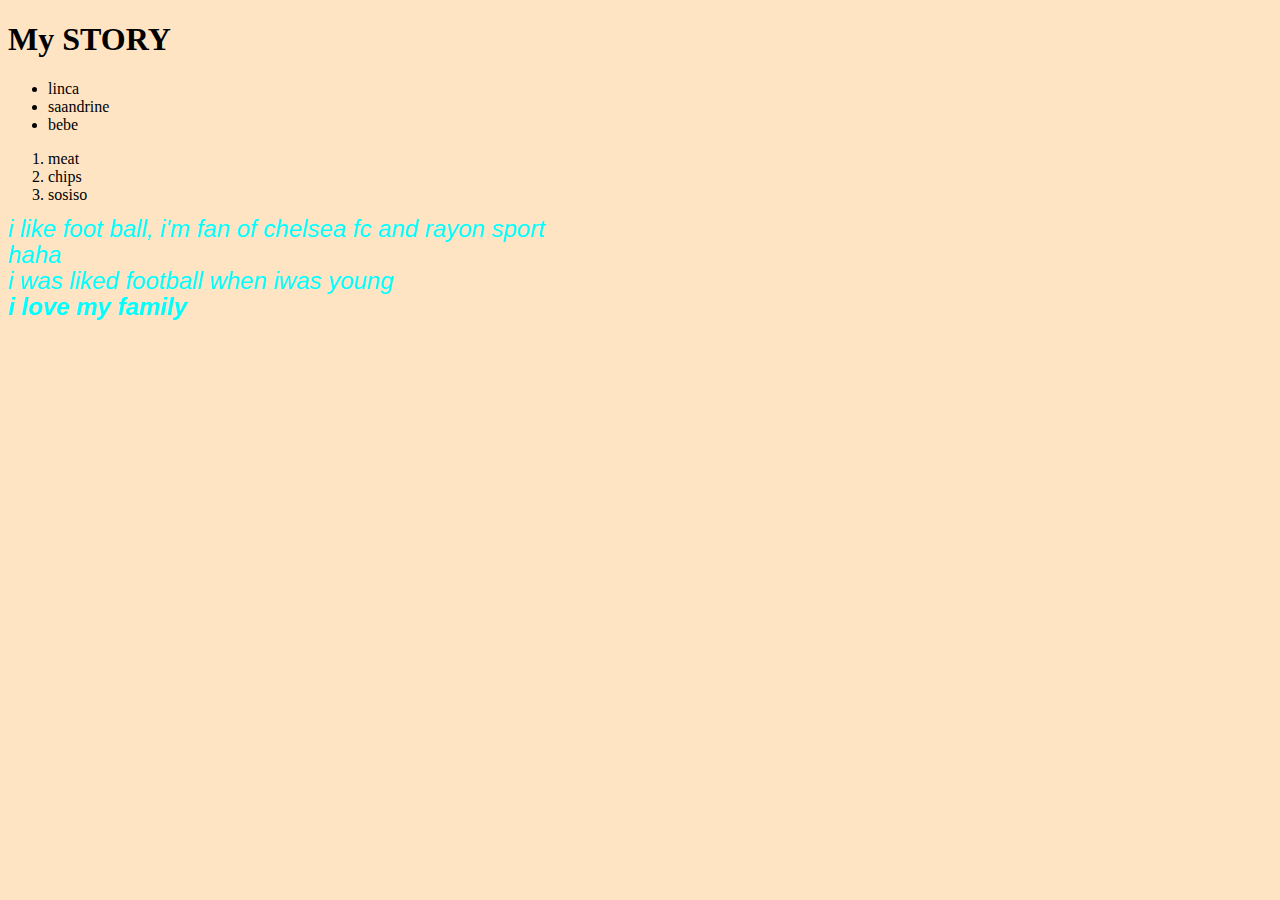
<file: index.html>
<!doctype html>
<html>
    <head>
        <title>my page</title>
        <link rel="stylesheet" type="text/css" href="lili.css">
    </head>
    <body>
        <h1>My STORY</h1>
        <ul>
            <li>linca</li>
            <li>saandrine</li>
            <li>bebe</li>
        </ul>
        <ol>
            <li>meat</li>
            <li>chips</li>
            <li>sosiso</li>
        </ol>
        <p>i like foot ball, i'm fan of chelsea fc and rayon sport</p>
        <p>haha</p>
        <p><em>i was liked football when iwas young </em></p>
       <p> <strong>i love my family</strong></p>
    </body>
</html>
</html>
</file>
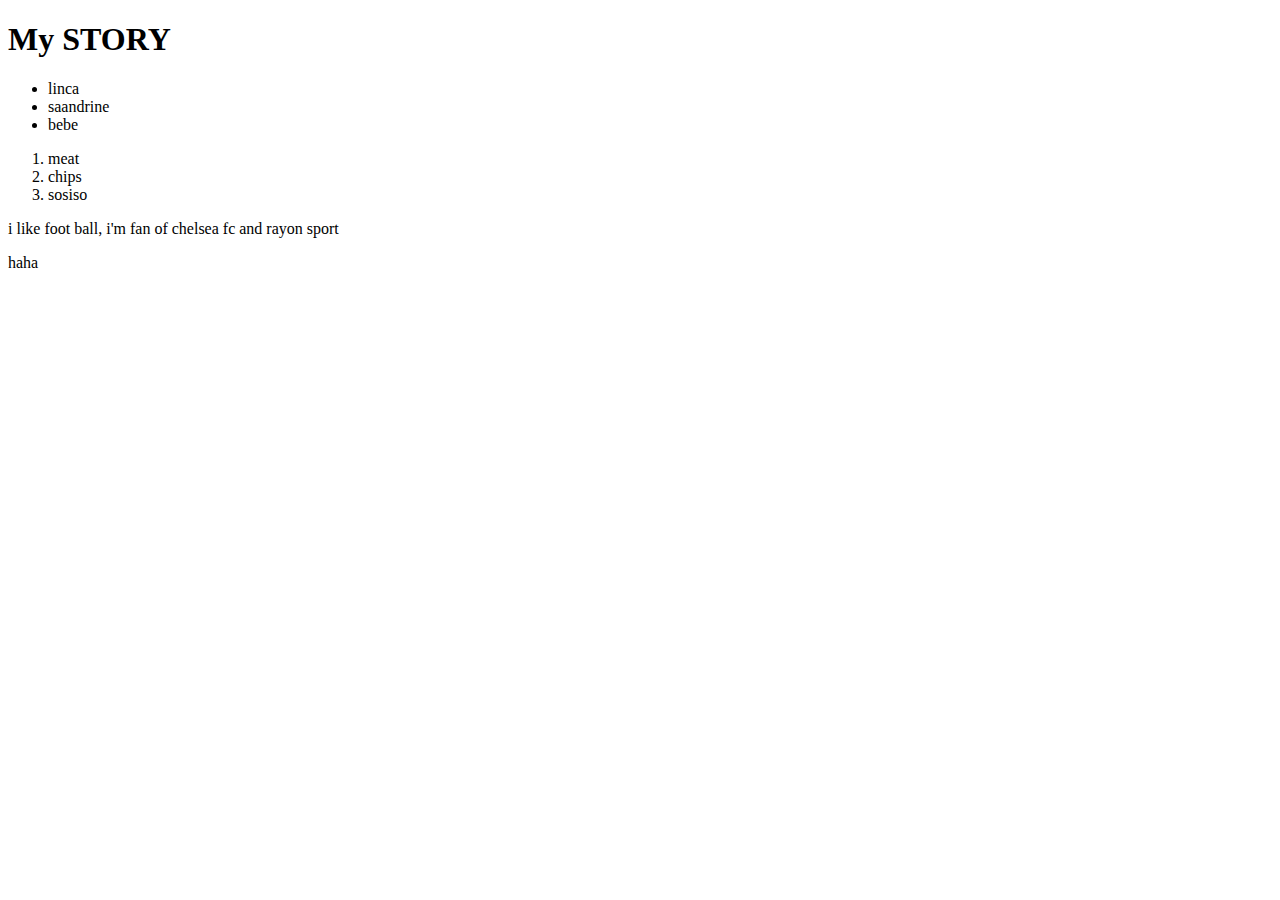
<file: my-favorite-things.html>
<!doctype html>
<html>
    <head>
        <title>my page</title>
    </head>
    <body>
        <h1>My STORY</h1>
        <ul>
            <li>linca</li>
            <li>saandrine</li>
            <li>bebe</li>
        </ul>
        <ol>
            <li>meat</li>
            <li>chips</li>
            <li>sosiso</li>
        </ol>
        <p>i like foot ball, i'm fan of chelsea fc and rayon sport</p>
        <p>haha</p>
    </body>
</html>
</html>
</file>
<file: lili.css>
body{
    background-color: bisque;
}
p{
    color:cyan;
    font-size:24px;
    font-style:italic;
    font-family:Verdana, Geneva, Tahoma, sans-serif;
    line-height: 2px;
}
</file>
